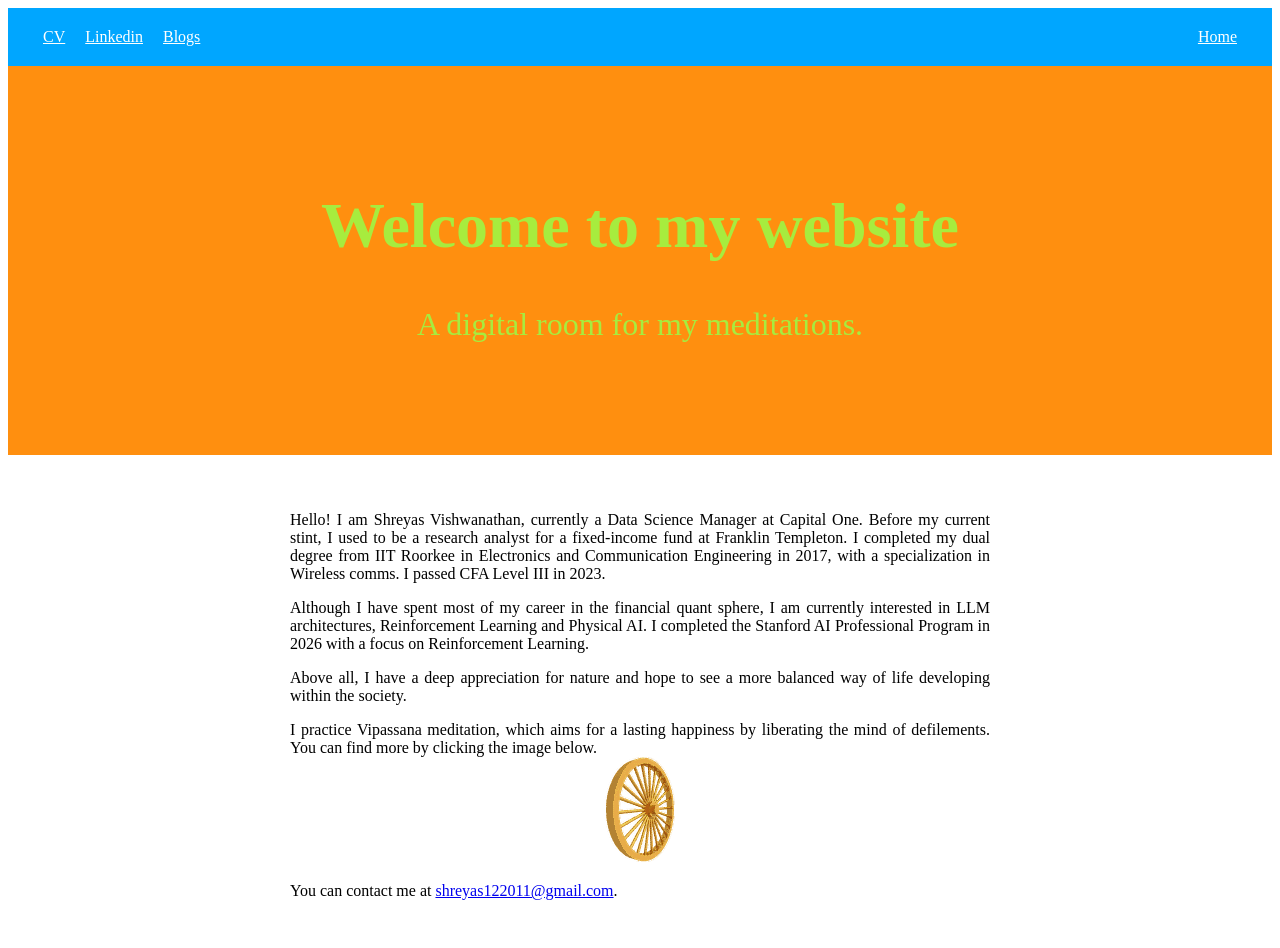
<file: index.html>
<!--building a website -->
<!DOCTYPE html>
<html lang="en">
<head>
    <title> Shreyas Vishwanathan's Website! </title>
    <meta  charset="UTF-8">
    <meta name="viewport" content="width=device-width, initial-scale=1">
    <link rel="stylesheet" href="styles.css">
</head>
<body>
    <div class="navbar">
        <a href="assets/CV.pdf">CV</a>
        <a href="https://www.linkedin.com/in/shreyas-vishwanathan-4a44bb60/" class="right">Linkedin</a>
        <a href="blogs.html"> Blogs </a>
        <a href="index.html" class="rightmost"> Home </a>
    </div>
    <div class="header">
        <h1> Welcome to my website </h1>
        <p>
            A digital room for my meditations.
        </p>
    </div>
    <div class="row">
        <p>
            Hello! I am Shreyas Vishwanathan, currently a Data Science Manager at Capital One. Before my current stint, I used to be a research analyst for a fixed-income fund at Franklin Templeton.
        I completed my dual degree from IIT Roorkee in Electronics and Communication Engineering in 2017, with a specialization in Wireless comms. I passed CFA Level III in 2023. 
       <br></p>
       <p>
            Although I have spent most of my career in the financial quant sphere, I am currently interested in LLM architectures, Reinforcement Learning and Physical AI. I completed the Stanford AI Professional Program in 2026 with a focus on Reinforcement Learning.
        </p>
         <p>
             
        Above all, I have a deep appreciation for nature and hope to see a more balanced way of life developing within the society. 
        
        <br>
        </p>

        <p>
            I practice Vipassana meditation, which aims for a lasting happiness by liberating the mind of defilements. You can find more by clicking the image below.
            <br>
            <a href="https://www.dhamma.org/en-US/index" class="img-vip"> <img src="assets/dhammawheel.webp"> </a>
        </p>
        
         
        You can contact me at <a href="#">shreyas122011@gmail.com</a>.
    </div>
</body>
</html>
</file>
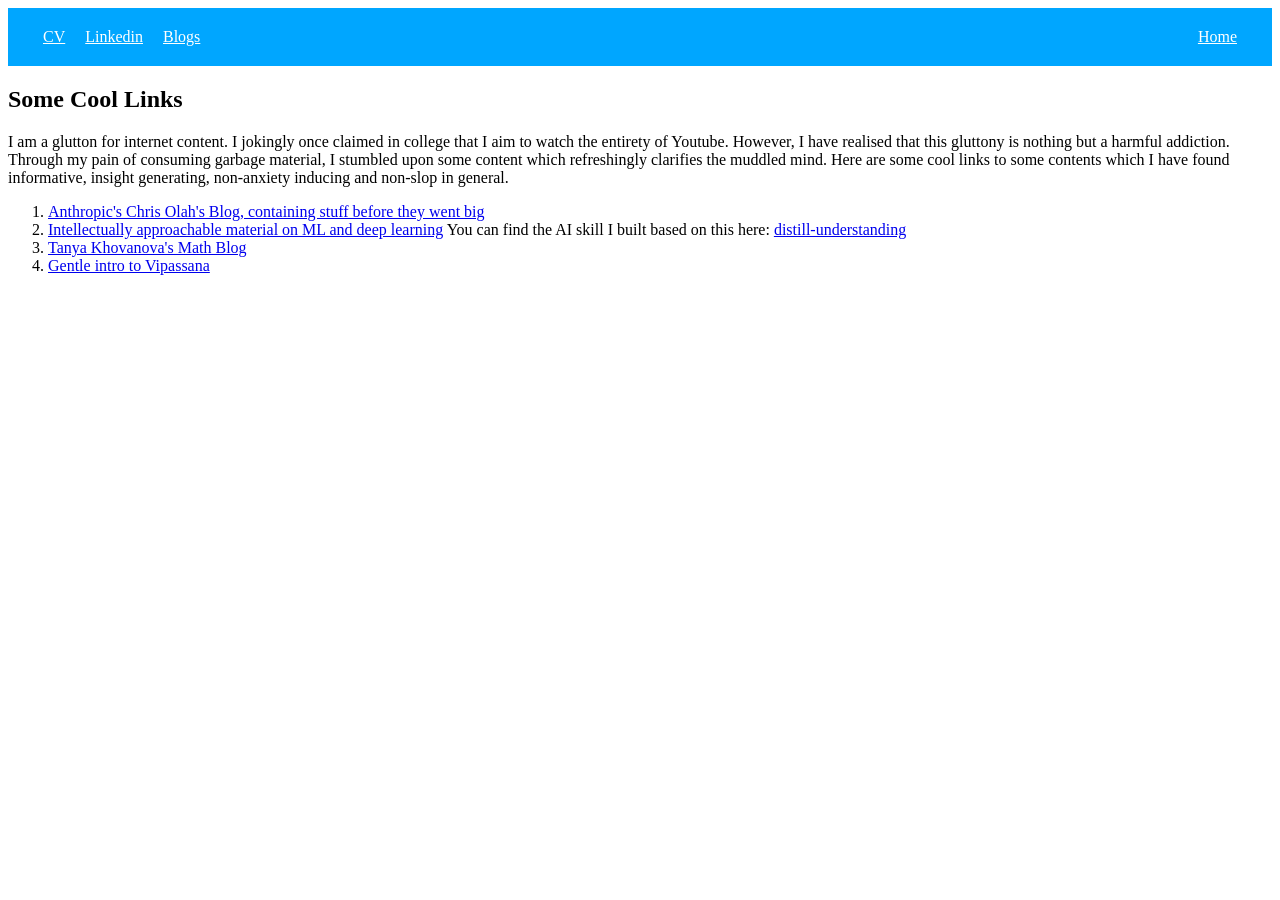
<file: blogs.html>
<!DOCTYPE html>
<html lang="en"> 
    <head>
        <title>Shreyas's Writings</title>
        <meta charset="UTF-8">
        <meta name="viewport" content="width=device-width initial-scale=1">
        <link rel="stylesheet" href="styles.css">
    </head>
    <div class="navbar">
        <a href="assets/CV.pdf">CV</a>
        <a href="https://www.linkedin.com/in/shreyas-vishwanathan-4a44bb60/" class="right">Linkedin</a>
        <a href="blogs.html"> Blogs </a>
        <a href="index.html" class="rightmost"> Home </a>

    </div>
    <div class="row-blog">
        <article>
            <h2>Some Cool Links</h2>
            <p>
                I am a glutton for internet content. I jokingly once claimed in college that I
                aim to watch the entirety of Youtube. However, I have realised that this gluttony is nothing but a 
                harmful addiction. Through my pain of consuming garbage material, 
                I stumbled upon some content which refreshingly clarifies the muddled mind.
                Here are some cool links to some contents which I have found informative, insight generating, non-anxiety inducing and non-slop in general.
                <br>
                <ol>
                    <li>
                        <a href="//colah.github.io/"> Anthropic's Chris Olah's Blog, containing stuff before they went big</a>
                    </li>
                    <li>
                        <a href="https://distill.pub/"> Intellectually approachable material on ML and deep learning</a>
                        You can find the AI skill I built based on this here: <a href="https://github.com/shreyasvishwanathan/distill-understanding">distill-understanding</a>
                    </li>
                    <li>
                        <a href="https://blog.tanyakhovanova.com/">Tanya Khovanova's Math Blog</a>
                    </li>
                    <li>
                        <a href="https://www.vridhamma.org/What-is-Vipassana">Gentle intro to Vipassana</a>
                    </li>
                </ol>
            </p>
        </article>
    </div>
</html>
</file>
<file: styles.css>
.header {
    padding: 80px;
    text-align: center;
    background-color:rgb(255, 143, 15);
    color: rgba(149, 255, 73, 0.827);
    font-size: xx-large;
}
.navbar {
    display: flex;
    background-color:rgb(0, 166, 255);
    color:white;
    padding: 20px 25px;
    text-decoration: double;
}
.navbar a{
    color: white;
    text-align: justify;
    padding: 0px 10px;
}

.navbar a.rightmost{
    margin-left: auto;
}
.navbar a:hover{
    color: yellow
}

.row{
    display: block;
    padding: 40px;
    width: 700px;
    text-align: justify;
    margin: auto;
}

.row.p{
    white-space: pre-line;
}

a.img-vip{
    display: block;
    text-align: center;
}
</file>
